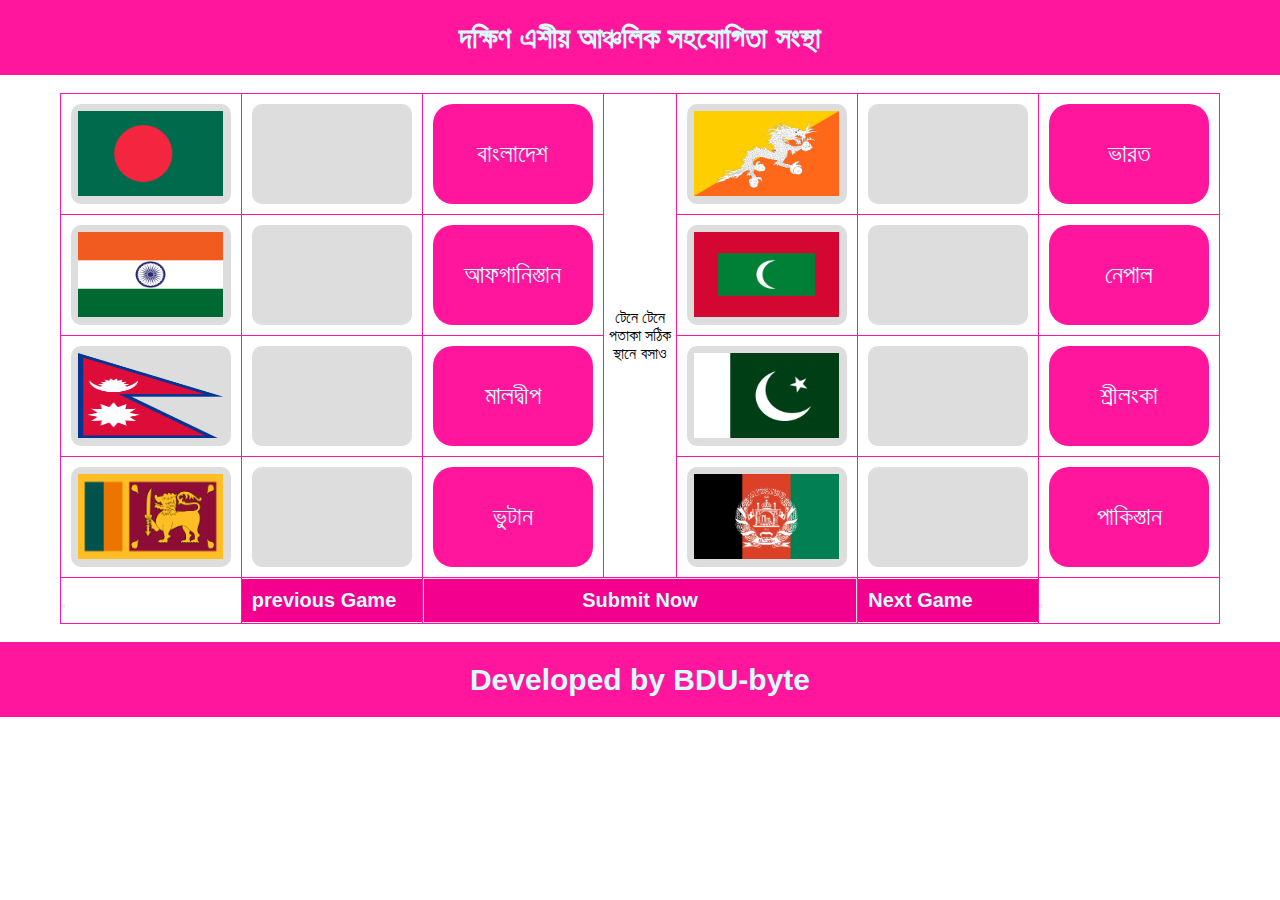
<file: index.html>
<!DOCTYPE html>
<html lang="en">

<head>
    <meta charset="UTF-8">
    <meta name="viewport" content="width=device-width, initial-scale=1.0">
    <title>EdTech-BDU</title>
    <link rel="stylesheet" href="style.css">
</head>

<body>
    <div id="result_box">
        <h1 id="points">100%</h1>
        <button  onclick="closeR()">close</button>
    </div>
	<h1 class="brand">দক্ষিণ এশীয় আঞ্চলিক সহযোগিতা সংস্থা</h1>
    
    <!-- South Asian Association for Regional Cooperation -->
    <br>
    <table class="gameBord">
        <tr>
            <td>
                <div class="item_now" id="item_now1" ondrop="drop(event)" ondragover="allowDrop(event)">
                    <img src="img/f1.png" id="drag1" draggable="true" ondragstart="drag(event)" class="img_item" alt="img1"></img>
                </div>
            </td>
            <td>
                <div id="drop1" class="item_move" ondrop="drop(event)" ondragover="allowDrop(event)"></div>
            </td>
            <td>
                <div class="item_name">বাংলাদেশ</div>
            </td>
         <td rowspan="4" style="padding:5px; text-align: center; font-weight: 500;">টেনে টেনে <br> পতাকা সঠিক <br>স্থানে বসাও</td>
            <td>
                <div class="item_now" id="item_now2" ondrop="drop(event)" ondragover="allowDrop(event)">
                    <img src="img/f2.png" id="drag2" draggable="true" ondragstart="drag(event)" class="img_item" alt="img2"></img>
                </div>
            </td>
            <td>
                <div id="drop2" class="item_move" ondrop="drop(event)" ondragover="allowDrop(event)"></div>
            </td>
            <td>
                <div class="item_name">ভারত</div>
            </td>
        </tr>

        <tr>
            <td>
                <div class="item_now" id="item_now3" ondrop="drop(event)" ondragover="allowDrop(event)">
                    <img src="img/f3.png" id="drag3" draggable="true" ondragstart="drag(event)" class="img_item" alt="img3"></img>
                </div>
            </td>

            <td>
                <div id="drop3" class="item_move" ondrop="drop(event)" ondragover="allowDrop(event)"></div>
            </td>

            <td>
                <div class="item_name">আফগানিস্তান</div>
            </td>
          
            <td>
                <div class="item_now" id="item_now4" ondrop="drop(event)" ondragover="allowDrop(event)">
                    <img src="img/f4.png" id="drag4" draggable="true" ondragstart="drag(event)" class="img_item" alt="img4"></img>
                </div>
            </td>

            <td>
                <div id="drop4" class="item_move" ondrop="drop(event)" ondragover="allowDrop(event)"></div>
            </td>
            <td>
                <div class="item_name">নেপাল</div>
            </td>
        </tr>

        <tr>
            <td>
                <div class="item_now" id="item_now5" ondrop="drop(event)" ondragover="allowDrop(event)">

                    <img src="img/f5.png" id="drag5" draggable="true" ondragstart="drag(event)" class="img_item" alt="img5"></img>
                </div>
            </td>

            <td>
                <div id="drop5" class="item_move" ondrop="drop(event)" ondragover="allowDrop(event)"></div>
            </td>

            <td>
                <div class="item_name">মালদ্বীপ</div>
            </td>
  
        
            <td>
                <div class="item_now" id="item_now6" ondrop="drop(event)" ondragover="allowDrop(event)">

                    <img src="img/f6.png" id="drag6" draggable="true" ondragstart="drag(event)" class="img_item" alt="img6"></img>
                </div>
            </td>

            <td>
                <div id="drop6" class="item_move" ondrop="drop(event)" ondragover="allowDrop(event)"></div>
            </td>

            <td>
                <div class="item_name">শ্রীলংকা</div>
            </td>

        </tr>

        <tr>
            <td>
                <div class="item_now" id="item_now7" ondrop="drop(event)" ondragover="allowDrop(event)">

                    <img src="img/f7.png" id="drag7" draggable="true" ondragstart="drag(event)" class="img_item" alt="img7"></img>
                </div>
            </td>

            <td>
                <div id="drop7" class="item_move" ondrop="drop(event)" ondragover="allowDrop(event)"></div>
            </td>

            <td>
                <div class="item_name">ভুটান</div>
            </td>

        
            <td>
                <div class="item_now" id="item_now8" ondrop="drop(event)" ondragover="allowDrop(event)">

                    <img src="img/f8.png" id="drag8" draggable="true" ondragstart="drag(event)" class="img_item" alt="img8"></img>
                </div>
            </td>

            <td>
                <div id="drop8" class="item_move" ondrop="drop(event)" ondragover="allowDrop(event)"></div>
            </td>

            <td>
                <div class="item_name">পাকিস্তান</div>
            </td>

        </tr>
        <tr>
            <td colspan=""> <button></button></td>
            <td colspan=""><a class="nextBtn" href="food.html">previous Game</a></td>
            <td colspan="3"> <button onclick="submmit()" id="submmit">Submit Now</button></td>
            <td colspan=""><a class="nextBtn" href="home.html">Next Game</a></td>
            <td colspan=""> <button></button></td>
        </tr>

    </table>
	<br>
	 <h1 class="brand">Developed by BDU-byte</h1>

    <script src="javascript.js"></script>
</body>

</html>
</file>
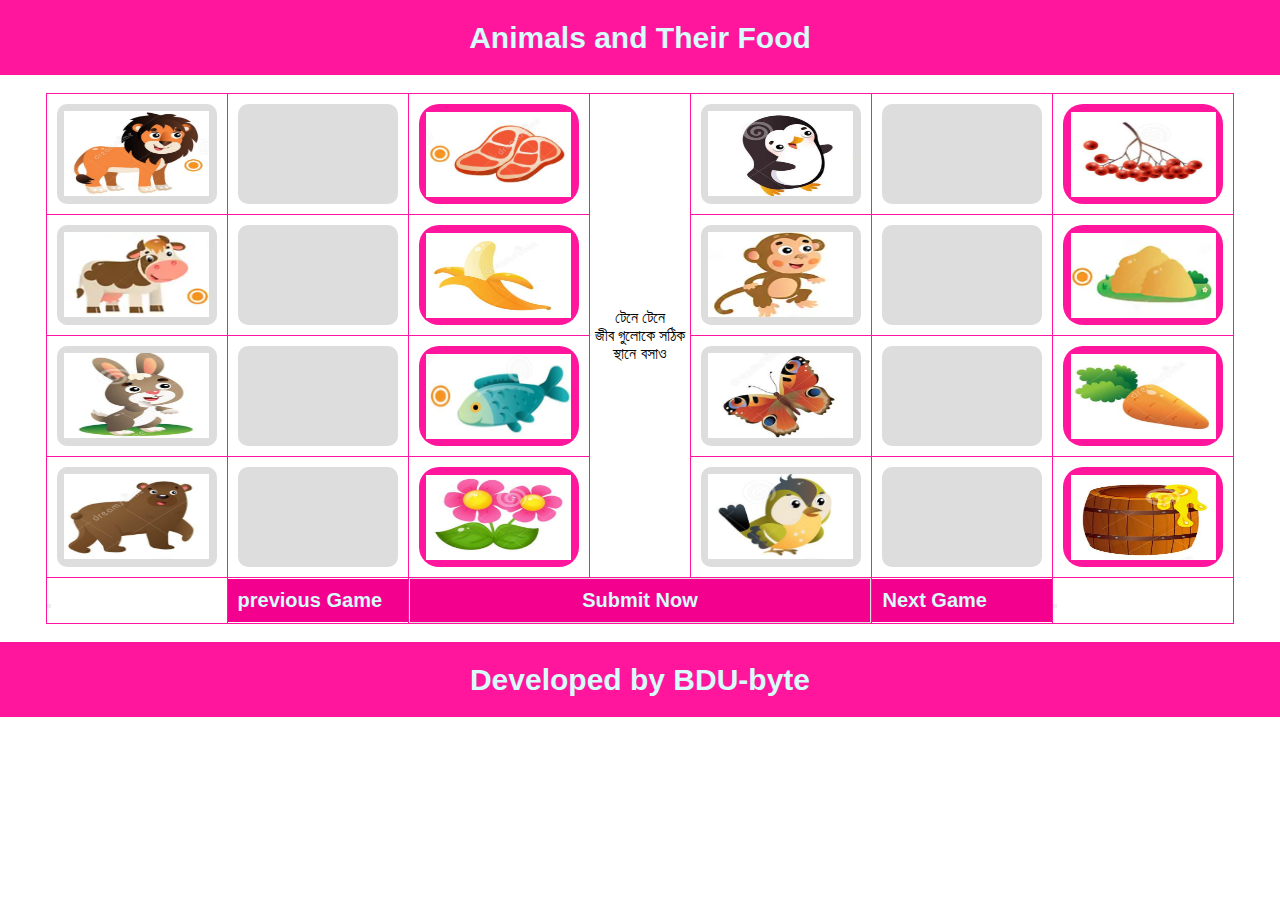
<file: food.html>
<!DOCTYPE html>
<html lang="en">

<head>
    <meta charset="UTF-8">
    <meta name="viewport" content="width=device-width, initial-scale=1.0">
    <title>EdTech-BDU</title>
    <link rel="stylesheet" href="style.css">
</head>

<body>
    <div id="result_box">
        <h1 id="points">00%</h1>
        <button  onclick="closeR()">close</button>
    </div>
	<h1 class="brand">Animals and Their Food</h1>
    
    <br>
    <table class="gameBord">
        <tr>
            <td> 
                <!-- this 1 -->
                <div class="item_now" id="item_now1" ondrop="drop(event)" ondragover="allowDrop(event)">
                    <img src="img/FoodMatch/Food1a.png" id="drag1" draggable="true" ondragstart="drag(event)" class="img_item" alt="img1"></img>
                </div>
            </td>
            <td>
                <div id="drop1" class="item_move" ondrop="drop(event)" ondragover="allowDrop(event)"></div>
            </td>
            <td>
                <div class="item_name"><img src="img/FoodMatch/Food1b.png" class="img_item"></div>
            </td>
         <td rowspan="4" style="padding:5px; text-align: center; font-weight: 500;">টেনে টেনে <br> জীব গুলোকে সঠিক <br>স্থানে বসাও</td>
         <!-- this 2 -->   
         <td>
                <div class="item_now" id="item_now2" ondrop="drop(event)" ondragover="allowDrop(event)">
                    <img src="img/FoodMatch/Food2a.png" id="drag2" draggable="true" ondragstart="drag(event)" class="img_item" alt="img2"></img>
                </div>
            </td>
            <td>
                <div id="drop2" class="item_move" ondrop="drop(event)" ondragover="allowDrop(event)"></div>
            </td>
            <td>
                <div class="item_name"><img src="img/FoodMatch/Food8b.png" class="img_item"></div>
            </td>
        </tr>

        <tr>
            <td>
                <div class="item_now" id="item_now3" ondrop="drop(event)" ondragover="allowDrop(event)">
                    <img src="img/FoodMatch/Food3a.png" id="drag3" draggable="true" ondragstart="drag(event)" class="img_item" alt="img3"></img>
                </div>
            </td>

            <td>
                <div id="drop3" class="item_move" ondrop="drop(event)" ondragover="allowDrop(event)"></div>
            </td>

            <td>
                <div class="item_name"><img src="img/FoodMatch/Food4b.png" class="img_item"></div>
            </td>
          
            <td>
                <div class="item_now" id="item_now4" ondrop="drop(event)" ondragover="allowDrop(event)">
                    <img src="img/FoodMatch/Food4a.png" id="drag4" draggable="true" ondragstart="drag(event)" class="img_item" alt="img4"></img>
                </div>
            </td>

            <td>
                <div id="drop4" class="item_move" ondrop="drop(event)" ondragover="allowDrop(event)"></div>
            </td>
            <td>
                <div class="item_name"><img src="img/FoodMatch/Food3b.png" class="img_item"></div>
            </td>
        </tr>

        <tr>
            <td>
                <div class="item_now" id="item_now5" ondrop="drop(event)" ondragover="allowDrop(event)">

                    <img src="img/FoodMatch/Food5a.png" id="drag5" draggable="true" ondragstart="drag(event)" class="img_item" alt="img5"></img>
                </div>
            </td>

            <td>
                <div id="drop5" class="item_move" ondrop="drop(event)" ondragover="allowDrop(event)"></div>
            </td>

            <td>
                <div class="item_name"><img src="img/FoodMatch/Food2b.png" class="img_item"></div>
            </td>
  
        
            <td>
                <div class="item_now" id="item_now6" ondrop="drop(event)" ondragover="allowDrop(event)">

                    <img src="img/FoodMatch/Food6a.png" id="drag6" draggable="true" ondragstart="drag(event)" class="img_item" alt="img6"></img>
                </div>
            </td>

            <td>
                <div id="drop6" class="item_move" ondrop="drop(event)" ondragover="allowDrop(event)"></div>
            </td>

            <td>
                <div class="item_name"><img src="img/FoodMatch/Food5b.png" class="img_item"></div>
            </td>

        </tr>

        <tr>
            <td>
                <div class="item_now" id="item_now7" ondrop="drop(event)" ondragover="allowDrop(event)">

                    <img src="img/FoodMatch/Food7a.png" id="drag7" draggable="true" ondragstart="drag(event)" class="img_item" alt="img7"></img>
                </div>
            </td>

            <td>
                <div id="drop7" class="item_move" ondrop="drop(event)" ondragover="allowDrop(event)"></div>
            </td>

            <td>
                <div class="item_name"><img src="img/FoodMatch/Food6b.png" class="img_item"></div>
            </td>

        
            <td>
                <div class="item_now" id="item_now8" ondrop="drop(event)" ondragover="allowDrop(event)">

                    <img src="img/FoodMatch/Food8a.png" id="drag8" draggable="true" ondragstart="drag(event)" class="img_item" alt="img8"></img>
                </div>
            </td>

            <td>
                <div id="drop8" class="item_move" ondrop="drop(event)" ondragover="allowDrop(event)"></div>
            </td>

            <td>
                <div class="item_name"><img src="img/FoodMatch/Food7b.png" class="img_item"></div>
            </td>

        </tr>
        <tr>
            <td colspan=""> <button></button></td>
            <td colspan=""><a class="nextBtn" href="home.html">previous Game</a></td>
            <td colspan="3"> <button onclick="submmit()" id="submmit">Submit Now</button></td>
            <td colspan=""><a class="nextBtn" href="index.html">Next Game</a></td>
            <td colspan=""> <button></button></td>
        </tr>

    </table>
	<br>
	 <h1 class="brand">Developed by BDU-byte</h1>

    <script src="javascriptFood.js"></script>
</body>

</html>
</file>
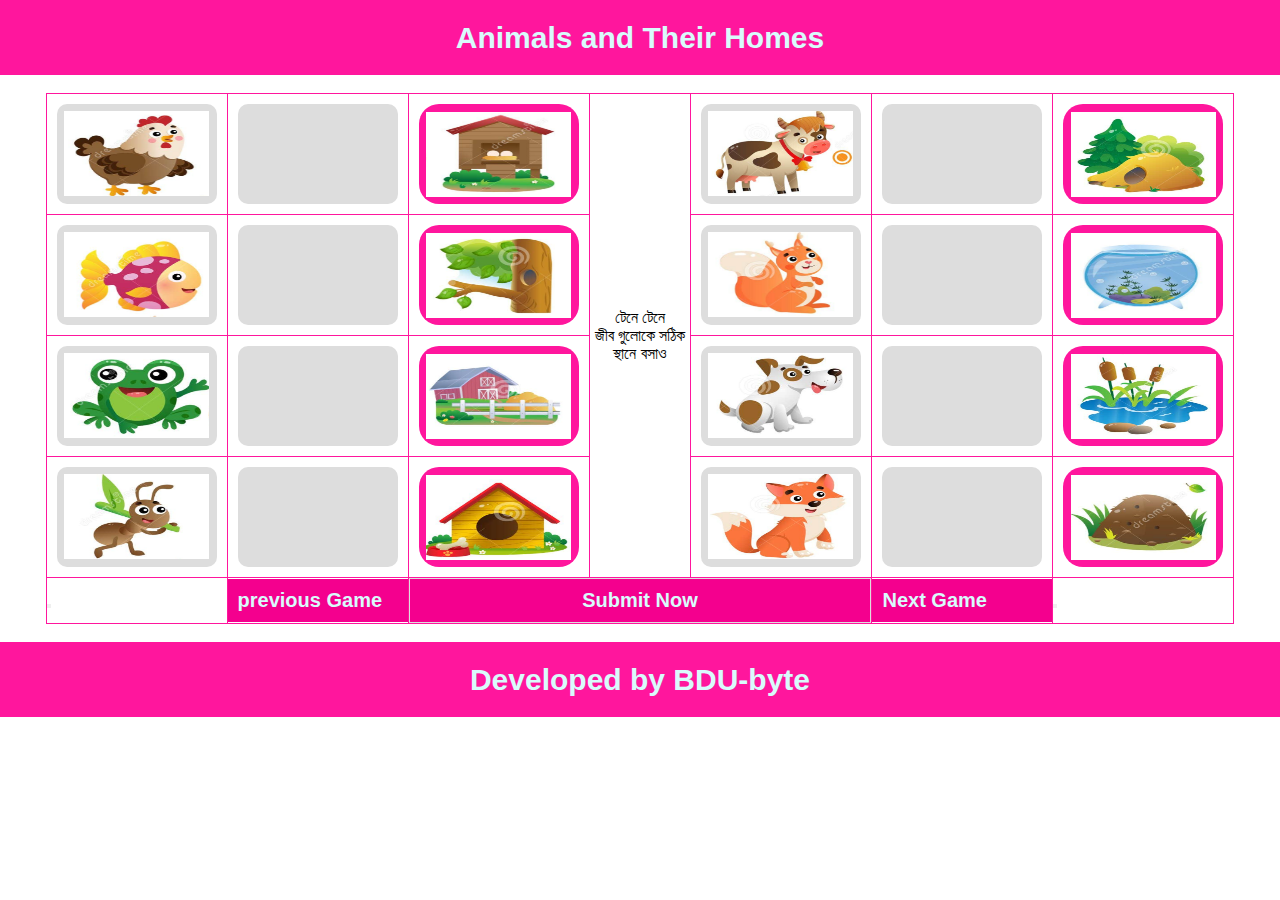
<file: home.html>
<!DOCTYPE html>
<html lang="en">

<head>
    <meta charset="UTF-8">
    <meta name="viewport" content="width=device-width, initial-scale=1.0">
    <title>EdTech-BDU</title>
    <link rel="stylesheet" href="style.css">
</head>

<body>
    <div id="result_box">
        <h1 id="points">100%</h1>
        <button  onclick="closeR()">close</button>
    </div>
	<h1 class="brand">Animals and Their Homes</h1>
    
    <br>
    <table class="gameBord">
        <tr>
            <td> 
                <!-- this 1 -->
                <div class="item_now" id="item_now1" ondrop="drop(event)" ondragover="allowDrop(event)">
                    <img src="img/HomeMatch/Home1a.png" id="drag1" draggable="true" ondragstart="drag(event)" class="img_item" alt="img1"></img>
                </div>
            </td>
            <td>
                <div id="drop1" class="item_move" ondrop="drop(event)" ondragover="allowDrop(event)"></div>
            </td>
            <td>
                <div class="item_name"><img src="img/HomeMatch/Home1b.png" class="img_item"></div>
            </td>
         <td rowspan="4" style="padding:5px; text-align: center; font-weight: 500;">টেনে টেনে <br> জীব গুলোকে সঠিক <br>স্থানে বসাও</td>
         <!-- this 2 -->   
         <td>
                <div class="item_now" id="item_now2" ondrop="drop(event)" ondragover="allowDrop(event)">
                    <img src="img/HomeMatch/Home2a.png" id="drag2" draggable="true" ondragstart="drag(event)" class="img_item" alt="img2"></img>
                </div>
            </td>
            <td>
                <div id="drop2" class="item_move" ondrop="drop(event)" ondragover="allowDrop(event)"></div>
            </td>
            <td>
                <div class="item_name"><img src="img/HomeMatch/Home8b.png" class="img_item"></div>
            </td>
        </tr>

        <tr>
            <td>
                <div class="item_now" id="item_now3" ondrop="drop(event)" ondragover="allowDrop(event)">
                    <img src="img/HomeMatch/Home3a.png" id="drag3" draggable="true" ondragstart="drag(event)" class="img_item" alt="img3"></img>
                </div>
            </td>

            <td>
                <div id="drop3" class="item_move" ondrop="drop(event)" ondragover="allowDrop(event)"></div>
            </td>

            <td>
                <div class="item_name"><img src="img/HomeMatch/Home4b.png" class="img_item"></div>
            </td>
          
            <td>
                <div class="item_now" id="item_now4" ondrop="drop(event)" ondragover="allowDrop(event)">
                    <img src="img/HomeMatch/Home4a.png" id="drag4" draggable="true" ondragstart="drag(event)" class="img_item" alt="img4"></img>
                </div>
            </td>

            <td>
                <div id="drop4" class="item_move" ondrop="drop(event)" ondragover="allowDrop(event)"></div>
            </td>
            <td>
                <div class="item_name"><img src="img/HomeMatch/Home3b.png" class="img_item"></div>
            </td>
        </tr>

        <tr>
            <td>
                <div class="item_now" id="item_now5" ondrop="drop(event)" ondragover="allowDrop(event)">

                    <img src="img/HomeMatch/Home5a.png" id="drag5" draggable="true" ondragstart="drag(event)" class="img_item" alt="img5"></img>
                </div>
            </td>

            <td>
                <div id="drop5" class="item_move" ondrop="drop(event)" ondragover="allowDrop(event)"></div>
            </td>

            <td>
                <div class="item_name"><img src="img/HomeMatch/Home2b.png" class="img_item"></div>
            </td>
  
        
            <td>
                <div class="item_now" id="item_now6" ondrop="drop(event)" ondragover="allowDrop(event)">

                    <img src="img/HomeMatch/Home6a.png" id="drag6" draggable="true" ondragstart="drag(event)" class="img_item" alt="img6"></img>
                </div>
            </td>

            <td>
                <div id="drop6" class="item_move" ondrop="drop(event)" ondragover="allowDrop(event)"></div>
            </td>

            <td>
                <div class="item_name"><img src="img/HomeMatch/Home5b.png" class="img_item"></div>
            </td>

        </tr>

        <tr>
            <td>
                <div class="item_now" id="item_now7" ondrop="drop(event)" ondragover="allowDrop(event)">

                    <img src="img/HomeMatch/Home7a.png" id="drag7" draggable="true" ondragstart="drag(event)" class="img_item" alt="img7"></img>
                </div>
            </td>

            <td>
                <div id="drop7" class="item_move" ondrop="drop(event)" ondragover="allowDrop(event)"></div>
            </td>

            <td>
                <div class="item_name"><img src="img/HomeMatch/Home6b.png" class="img_item"></div>
            </td>

        
            <td>
                <div class="item_now" id="item_now8" ondrop="drop(event)" ondragover="allowDrop(event)">

                    <img src="img/HomeMatch/Home8a.png" id="drag8" draggable="true" ondragstart="drag(event)" class="img_item" alt="img8"></img>
                </div>
            </td>

            <td>
                <div id="drop8" class="item_move" ondrop="drop(event)" ondragover="allowDrop(event)"></div>
            </td>

            <td>
                <div class="item_name"><img src="img/HomeMatch/Home7b.png" class="img_item"></div>
            </td>

        </tr>
        <tr>
            <td colspan=""> <button></button></td>
            <td colspan=""><a class="nextBtn" href="index.html">previous Game</a></td>
            <td colspan="3"> <button onclick="submmit()" id="submmit">Submit Now</button></td>
            <td colspan=""><a class="nextBtn" href="food.html">Next Game</a></td>
            <td colspan=""> <button></button></td>
        </tr>

    </table>
	<br>
	 <h1 class="brand">Developed by BDU-byte</h1>

    <script src="javascriptHome.js"></script>
</body>

</html>
</file>
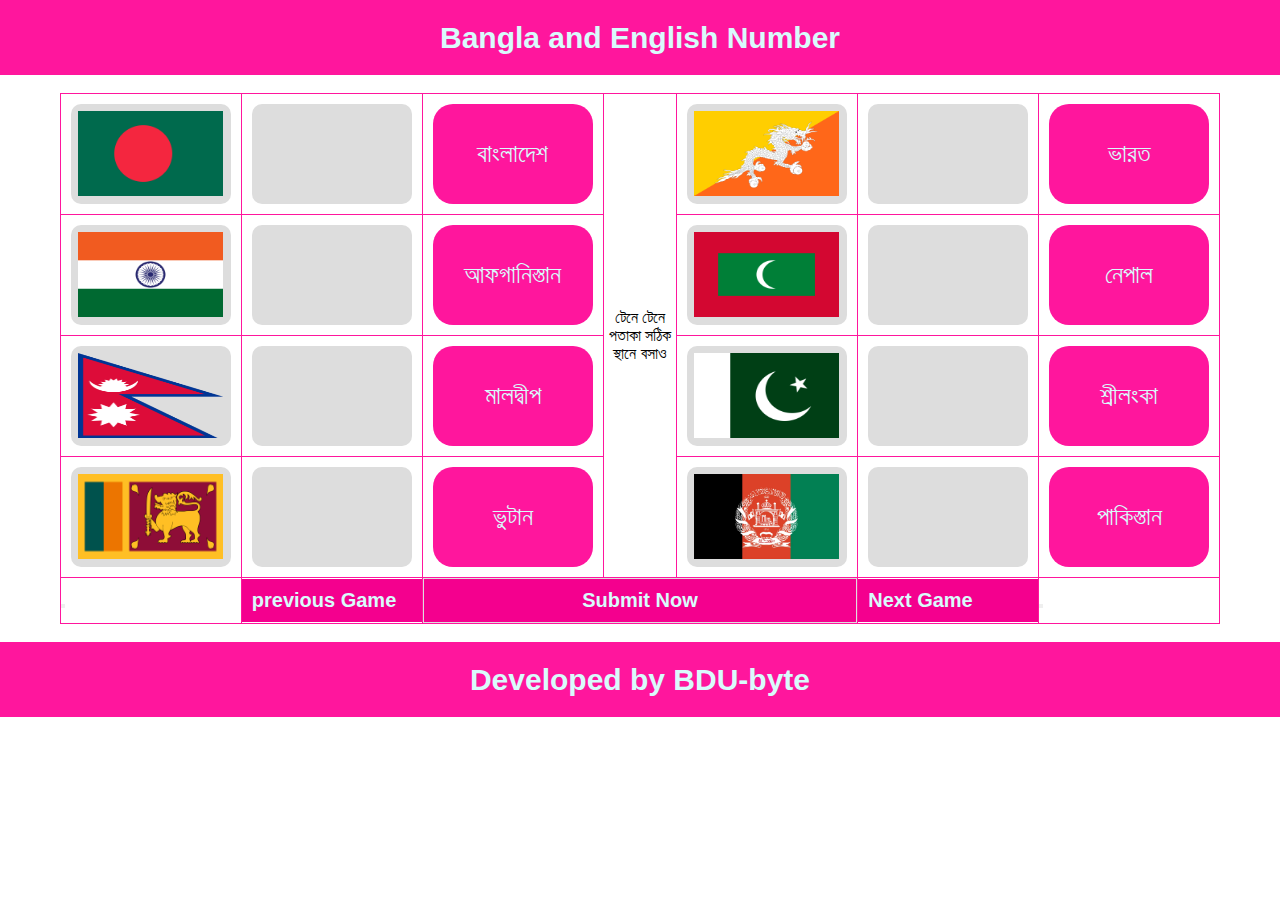
<file: number.html>
<!DOCTYPE html>
<html lang="en">

<head>
    <meta charset="UTF-8">
    <meta name="viewport" content="width=device-width, initial-scale=1.0">
    <title>EdTech-BDU</title>
    <link rel="stylesheet" href="style.css">
</head>

<body>
    <div id="result_box">
        <h1 id="points">100%</h1>
        <button  onclick="closeR()">close</button>
    </div>
	<h1 class="brand">Bangla and English Number</h1>
    
    <!-- South Asian Association for Regional Cooperation -->
    <br>
    <table class="gameBord">
        <tr>
            <td>
                <div class="item_now" id="item_now1" ondrop="drop(event)" ondragover="allowDrop(event)">
                    <img src="img/f1.png" id="drag1" draggable="true" ondragstart="drag(event)" class="img_item" alt="img1"></img>
                </div>
            </td>
            <td>
                <div id="drop1" class="item_move" ondrop="drop(event)" ondragover="allowDrop(event)"></div>
            </td>
            <td>
                <div class="item_name">বাংলাদেশ</div>
            </td>
         <td rowspan="4" style="padding:5px; text-align: center; font-weight: 500;">টেনে টেনে <br> পতাকা সঠিক <br>স্থানে বসাও</td>
            <td>
                <div class="item_now" id="item_now2" ondrop="drop(event)" ondragover="allowDrop(event)">
                    <img src="img/f2.png" id="drag2" draggable="true" ondragstart="drag(event)" class="img_item" alt="img2"></img>
                </div>
            </td>
            <td>
                <div id="drop2" class="item_move" ondrop="drop(event)" ondragover="allowDrop(event)"></div>
            </td>
            <td>
                <div class="item_name">ভারত</div>
            </td>
        </tr>

        <tr>
            <td>
                <div class="item_now" id="item_now3" ondrop="drop(event)" ondragover="allowDrop(event)">
                    <img src="img/f3.png" id="drag3" draggable="true" ondragstart="drag(event)" class="img_item" alt="img3"></img>
                </div>
            </td>

            <td>
                <div id="drop3" class="item_move" ondrop="drop(event)" ondragover="allowDrop(event)"></div>
            </td>

            <td>
                <div class="item_name">আফগানিস্তান</div>
            </td>
          
            <td>
                <div class="item_now" id="item_now4" ondrop="drop(event)" ondragover="allowDrop(event)">
                    <img src="img/f4.png" id="drag4" draggable="true" ondragstart="drag(event)" class="img_item" alt="img4"></img>
                </div>
            </td>

            <td>
                <div id="drop4" class="item_move" ondrop="drop(event)" ondragover="allowDrop(event)"></div>
            </td>
            <td>
                <div class="item_name">নেপাল</div>
            </td>
        </tr>

        <tr>
            <td>
                <div class="item_now" id="item_now5" ondrop="drop(event)" ondragover="allowDrop(event)">

                    <img src="img/f5.png" id="drag5" draggable="true" ondragstart="drag(event)" class="img_item" alt="img5"></img>
                </div>
            </td>

            <td>
                <div id="drop5" class="item_move" ondrop="drop(event)" ondragover="allowDrop(event)"></div>
            </td>

            <td>
                <div class="item_name">মালদ্বীপ</div>
            </td>
  
        
            <td>
                <div class="item_now" id="item_now6" ondrop="drop(event)" ondragover="allowDrop(event)">

                    <img src="img/f6.png" id="drag6" draggable="true" ondragstart="drag(event)" class="img_item" alt="img6"></img>
                </div>
            </td>

            <td>
                <div id="drop6" class="item_move" ondrop="drop(event)" ondragover="allowDrop(event)"></div>
            </td>

            <td>
                <div class="item_name">শ্রীলংকা</div>
            </td>

        </tr>

        <tr>
            <td>
                <div class="item_now" id="item_now7" ondrop="drop(event)" ondragover="allowDrop(event)">

                    <img src="img/f7.png" id="drag7" draggable="true" ondragstart="drag(event)" class="img_item" alt="img7"></img>
                </div>
            </td>

            <td>
                <div id="drop7" class="item_move" ondrop="drop(event)" ondragover="allowDrop(event)"></div>
            </td>

            <td>
                <div class="item_name">ভুটান</div>
            </td>

        
            <td>
                <div class="item_now" id="item_now8" ondrop="drop(event)" ondragover="allowDrop(event)">

                    <img src="img/f8.png" id="drag8" draggable="true" ondragstart="drag(event)" class="img_item" alt="img8"></img>
                </div>
            </td>

            <td>
                <div id="drop8" class="item_move" ondrop="drop(event)" ondragover="allowDrop(event)"></div>
            </td>

            <td>
                <div class="item_name">পাকিস্তান</div>
            </td>

        </tr>
        <tr>
            <td colspan=""> <button></button></td>
            <td colspan=""><a class="nextBtn" href="food.html">previous Game</a></td>
            <td colspan="3"> <button onclick="submmit()" id="submmit">Submit Now</button></td>
            <td colspan=""><a class="nextBtn" href="index.html">Next Game</a></td>
            <td colspan=""> <button></button></td>
        </tr>

    </table>
	<br>
	 <h1 class="brand">Developed by BDU-byte</h1>

    <script src="javascript.js"></script>
</body>

</html>
</file>
<file: style.css>
*{
    padding: 0;
    margin: 0;
    font-family: Tahoma, sans-serif;
}
body{
    position: relative;
}
#result_box{
    width: 400px;
    height: 150px;
    border: 2px solid #f4008e;
    position: absolute;
    margin-left: 36%;
    background-color: #d9fbfc;
    color: red;
    margin-top: -500px;
     
}

#result_box h1{
    font-size: 100px;
}
#result_box button{
    font-size: 20px;
    background-color: red;
    color: white;
}

.brand {
    background-color: #ff169d;
    color: #d9fbfc;
    text-align: center;
    font-size: 30px;
    line-height: 35px;
    padding: 20px;
}
.gameBord{
    margin: 0 auto;
}

#submmit{
    width: 100%;
    padding: 10px;
    font-size: 20px;
    display: block;
    font-weight: 900;
    background-color: #f4008e;
    color: #d9fbfc;
    border: 1px solid #ddd;
}
#submmit:hover{
    background-color: #d9fbfc;
    border: 1px solid #ff169d;
    color: #ff169d;
    font-weight: 900;
}

.nextBtn{
    font-size: 20px;
    font-weight: 900;
    background-color: #f4008e;
    color: #d9fbfc;
    text-decoration: none;
    display: block;
    padding: 10px;
}

.nextBtn:hover{
    background-color: #d9fbfc;
    border: 1px solid #ff169d;
    color: #ff169d;
}


table,
td,
th {
    border: 1px solid#ff169d;
    border-collapse: collapse;
}

.item_name {
    background-color: #ff169d;
    color:#d9fbfc ;
    border-radius: 20px; 
    font-size: 25px; 
    text-align: center; 
    display: flex; 
    justify-content: center;
    align-items: center;
    width: 160px; 
    height: 100px; 
    margin: 10px;
}

.item_move, .item_now{
    border-radius: 10px;
    background: #ddd;
    width: 160px; 
    height: 100px; 
    margin: 10px;
    
} 

.img_item{
    width: 145px;
    height:85px;
    margin: 7px;
}
</file>
